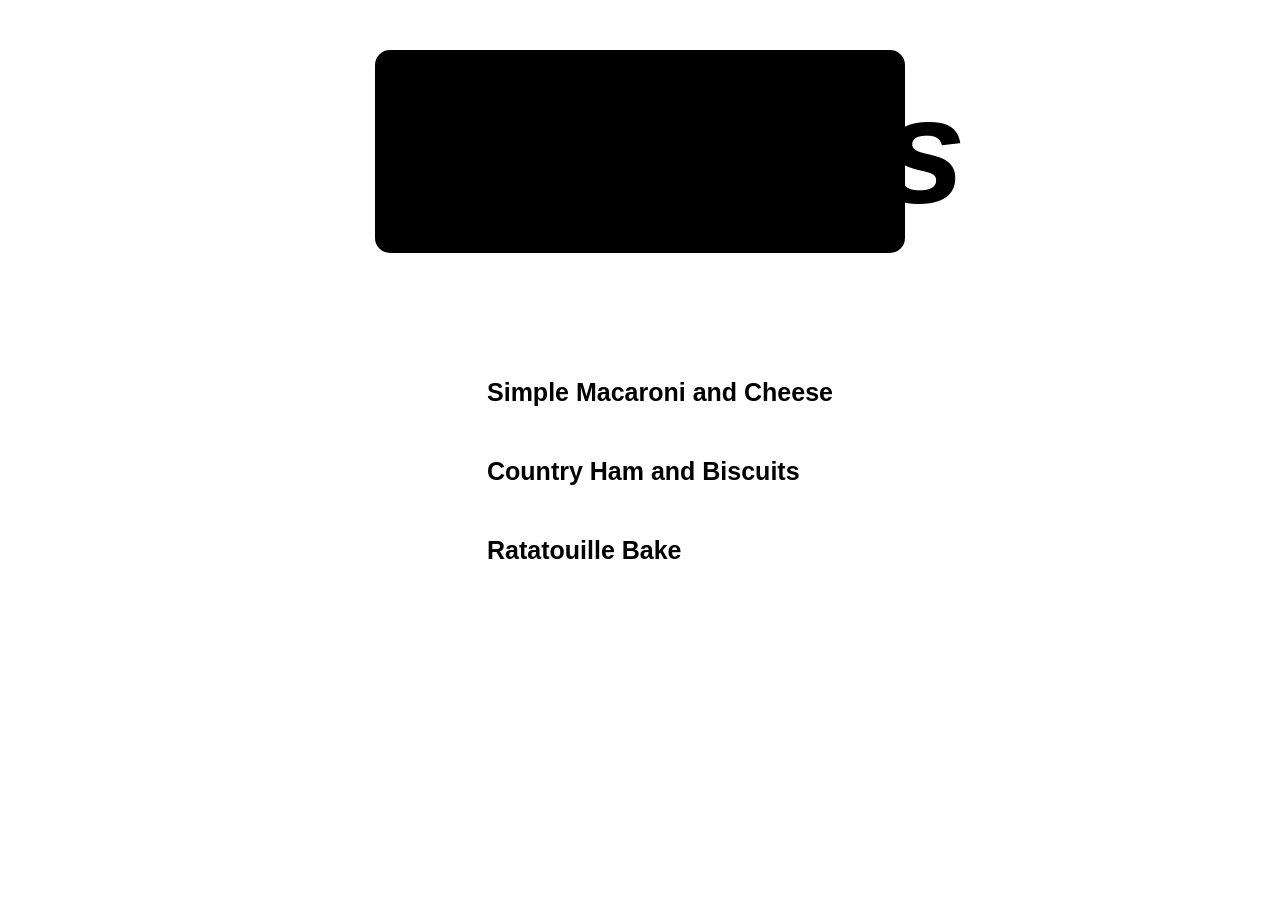
<file: OdinProjectDicontinued/odin-recipes/index.html>
<!DOCTYPE html>
<html lang="en">
    <head>
        <meta charset="utf-8">
        <title>Homepage | Recipes</title>
        <link rel="stylesheet" href="styles.css">
    </head>

    <body>
        <h1 class="title centerwhite">
            <a href="https://i.kym-cdn.com/entries/icons/facebook/000/047/907/GDao2PaXIAA5Aq3.jpg">Recipes</a>
        </h1>

        <div class="centerblack">
            <ul class="links">
                <li>
                    <a href="recipes/macncheese.html">Simple Macaroni and Cheese</a>
                </li>

                <li>
                    <a href="recipes/hamnbiscuits.html">Country Ham and Biscuits</a>
                </li>

                <li>
                    <a href="recipes/ratatouille.html">Ratatouille Bake</a>
                </li>
            </ul>
        </div>
    </body>
</html>
</file>
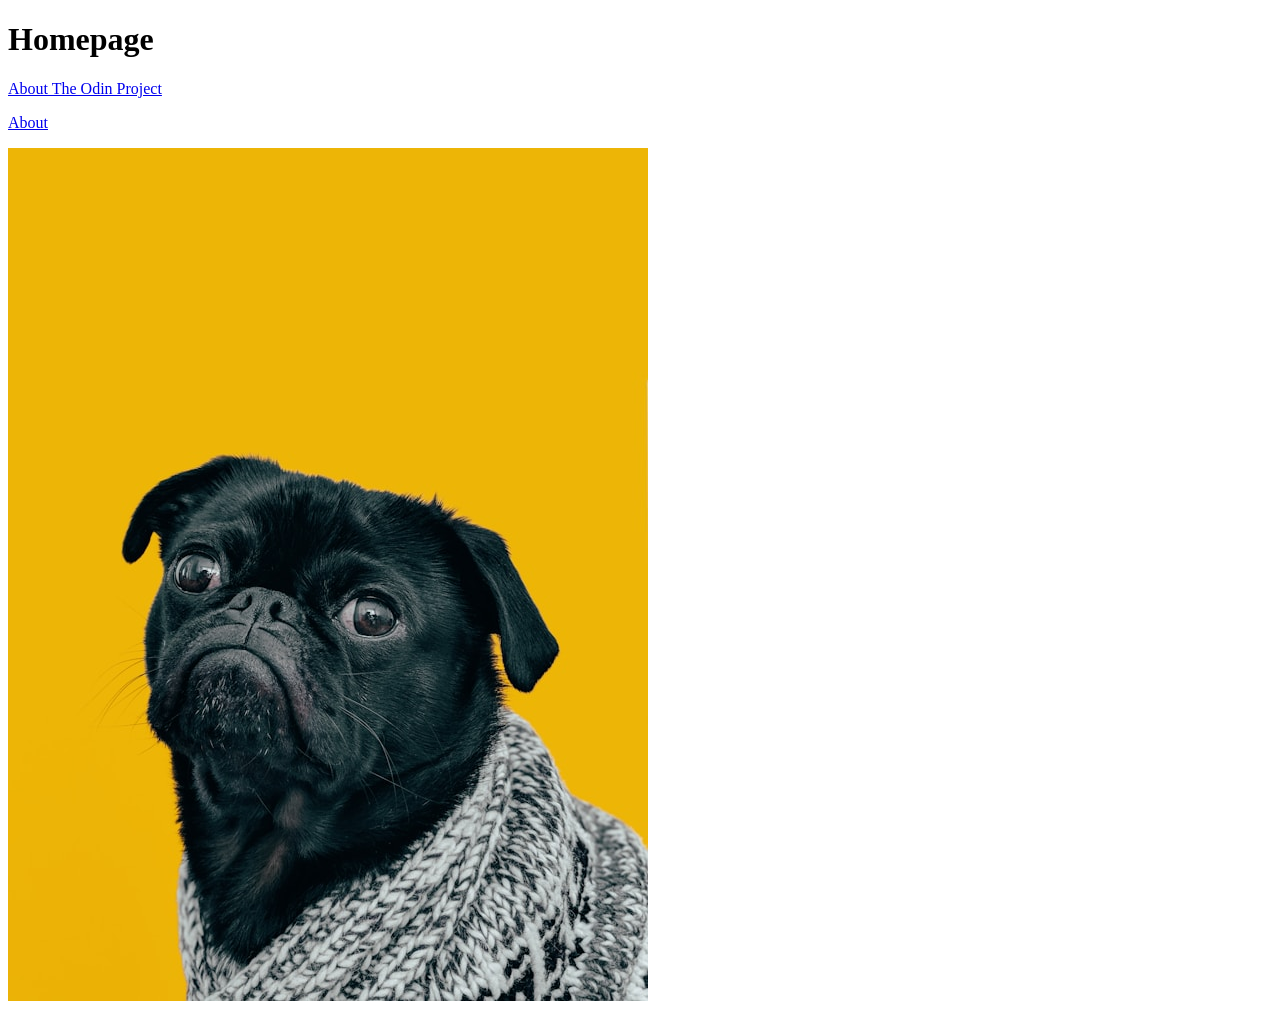
<file: OdinProjectDicontinued/html-basics/odin-links-and-images/index.html>
<!DOCTYPE html>
<html lang="en">
    <head>
        <meta charset="utf-8">
        <title>Links and Images</title>
    </head>

    <body>
        <h1>Homepage</h1>
        <a href="https://www.theodinproject.com/about" target="_blank" rel="noopener noreferrer" >About The Odin Project</a>

        <p><a href="./pages/about.html">About</a></p>

        <img src="./images/dog.jpg" alt="Charles the Dog" height="853" width="640">
    </body>
</html>
</file>
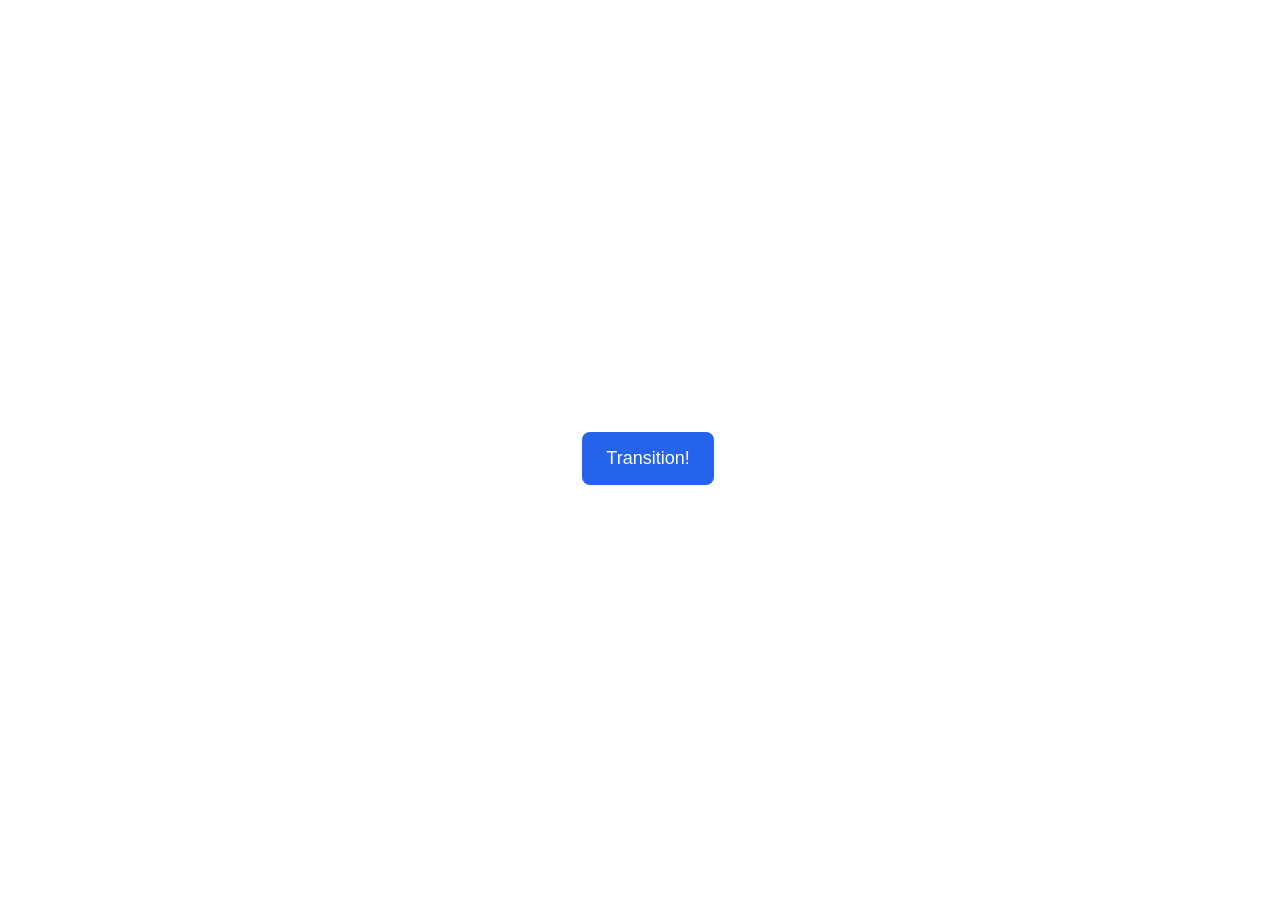
<file: OdinProjectDicontinued/css-exercises/advanced-html-css/animation/01-button-hover/index.html>
<!DOCTYPE html>
<html lang="en">
  <head>
    <meta charset="UTF-8" />
    <meta http-equiv="X-UA-Compatible" content="IE=edge" />
    <meta name="viewport" content="width=device-width, initial-scale=1.0" />
    <title>Button Hover</title>
    <link rel="stylesheet" href="style.css" />
  </head>
  <body>
    <div id="transition-container">
      <button>Transition!</button>
    </div>
  </body>
</html>
</file>
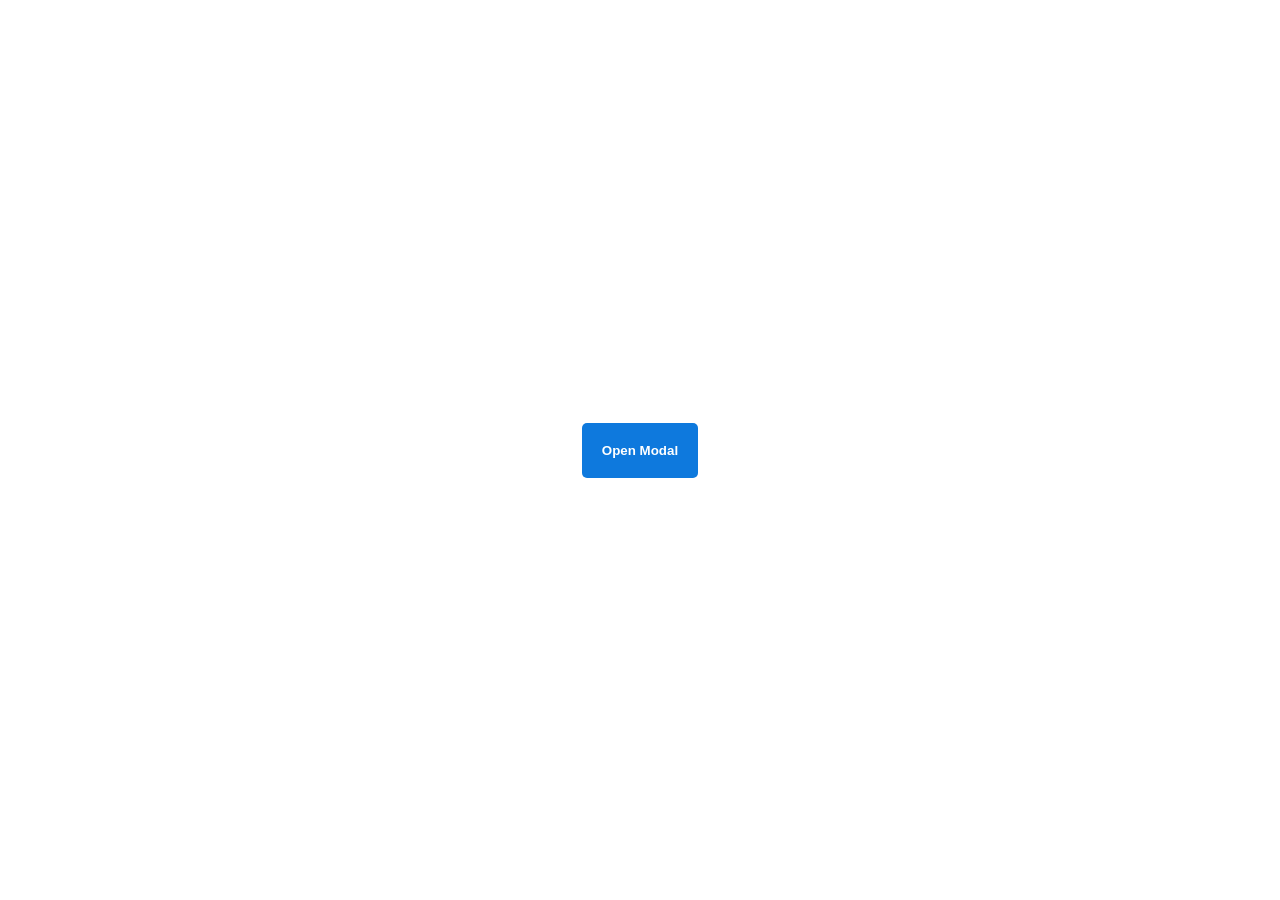
<file: OdinProjectDicontinued/css-exercises/advanced-html-css/animation/02-pop-up/index.html>
<!DOCTYPE html>
<html lang="en">
  <head>
    <meta charset="UTF-8" />
    <meta http-equiv="X-UA-Compatible" content="IE=edge" />
    <meta name="viewport" content="width=device-width, initial-scale=1.0" />
    <title>Popup</title>
    <link rel="stylesheet" href="style.css" />
  </head>
  <body>
    <div class="backdrop"></div>
    <div class="popup-modal">
      <h1>Look at me!</h1>
      <p>I'm a pop up dialog!</p>
      <button id="close-modal">Close Modal</button>
    </div>
    <div class="button-container">
      <button id="trigger-modal">Open Modal</button>
    </div>
    <script src="script.js"></script>
  </body>
</html>
</file>
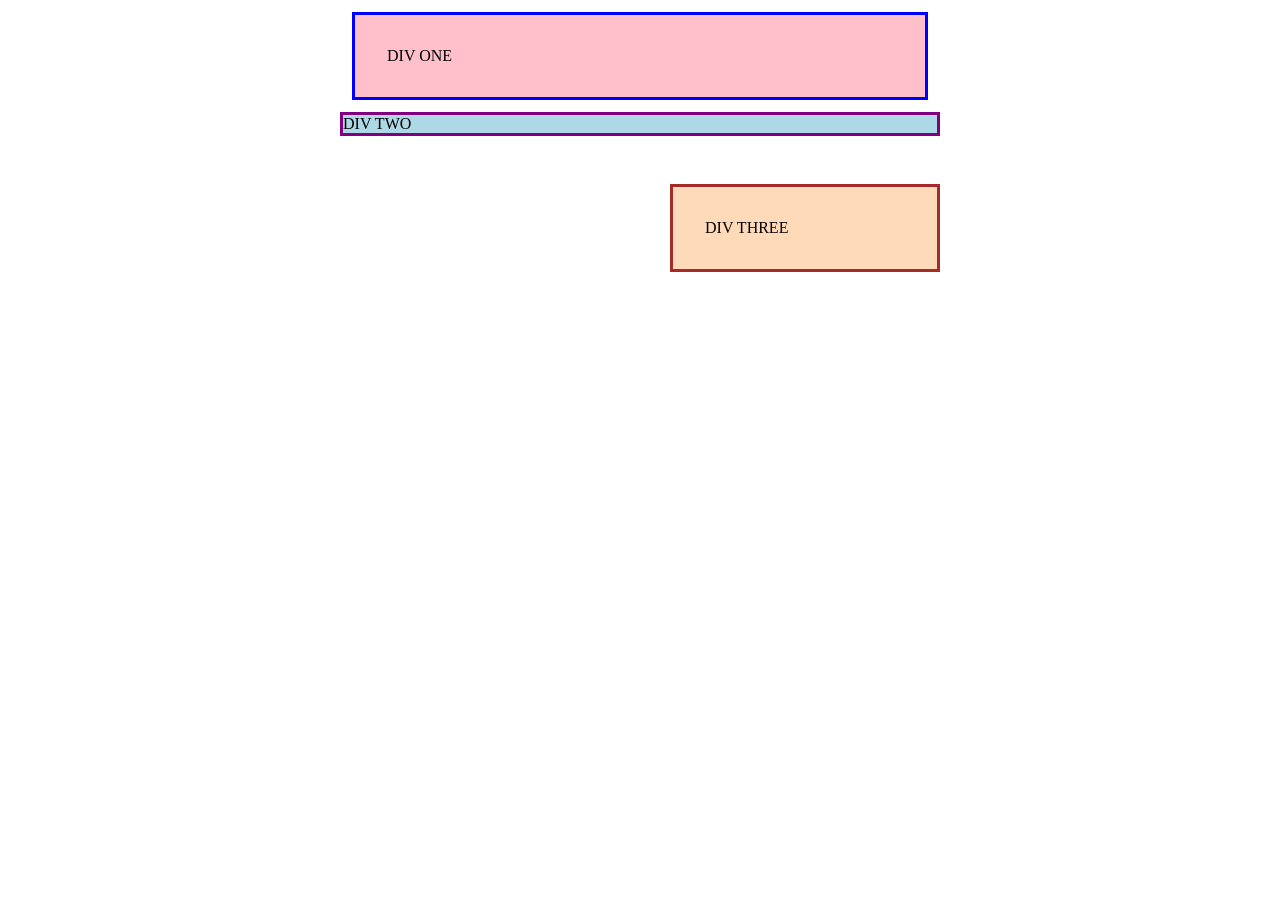
<file: OdinProjectDicontinued/css-exercises/foundations/block-and-inline/01-margin-and-padding-1/index.html>
<!DOCTYPE html>
<html lang="en">
  <head>
    <meta charset="UTF-8">
    <meta http-equiv="X-UA-Compatible" content="IE=edge">
    <meta name="viewport" content="width=device-width, initial-scale=1.0">
    <title>Margin and Padding exercise</title>
    <link rel="stylesheet" href="style.css">
  </head>
  <body>
    <div class="one">
      DIV ONE
    </div>
    <div class="two">
      DIV TWO
    </div>
    <div class="three">
      DIV THREE
    </div>
  </body>
</html>
</file>
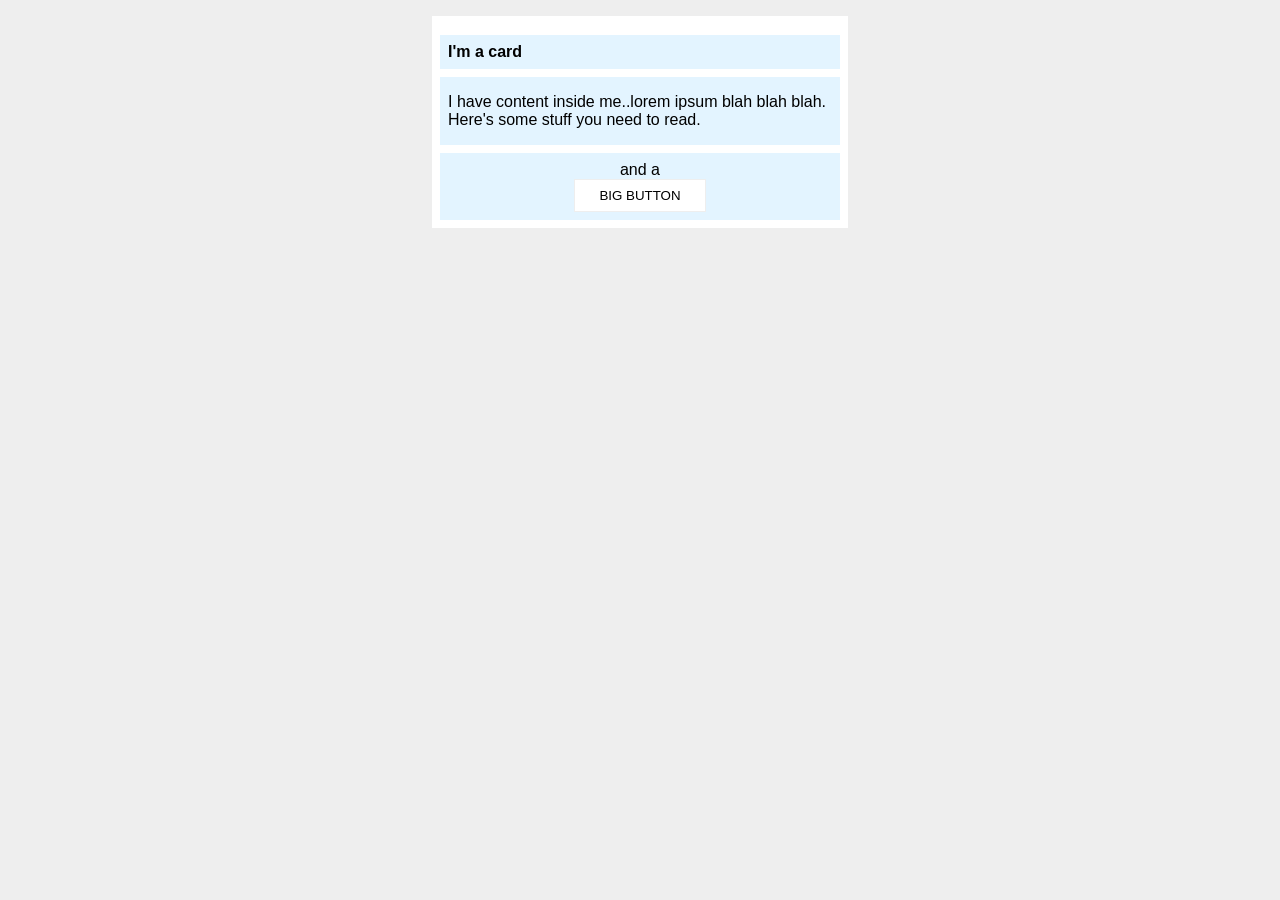
<file: OdinProjectDicontinued/css-exercises/foundations/block-and-inline/02-margin-and-padding-2/index.html>
<!DOCTYPE html>
<html lang="en">
  <head>
    <meta charset="UTF-8">
    <meta http-equiv="X-UA-Compatible" content="IE=edge">
    <meta name="viewport" content="width=device-width, initial-scale=1.0">
    <title>Margin and Padding exercise 2</title>
    <link rel="stylesheet" href="style.css">
  </head>
  <body>
    <div class="card">
      <h1 class="title">I'm a card</h1>
      <div class="content">I have content inside me..lorem ipsum blah blah blah. Here's some stuff you need to read.</div>
      <div class="button-container">and a <button>BIG BUTTON</button></div>
    </div>
  </body>
</html>
</file>
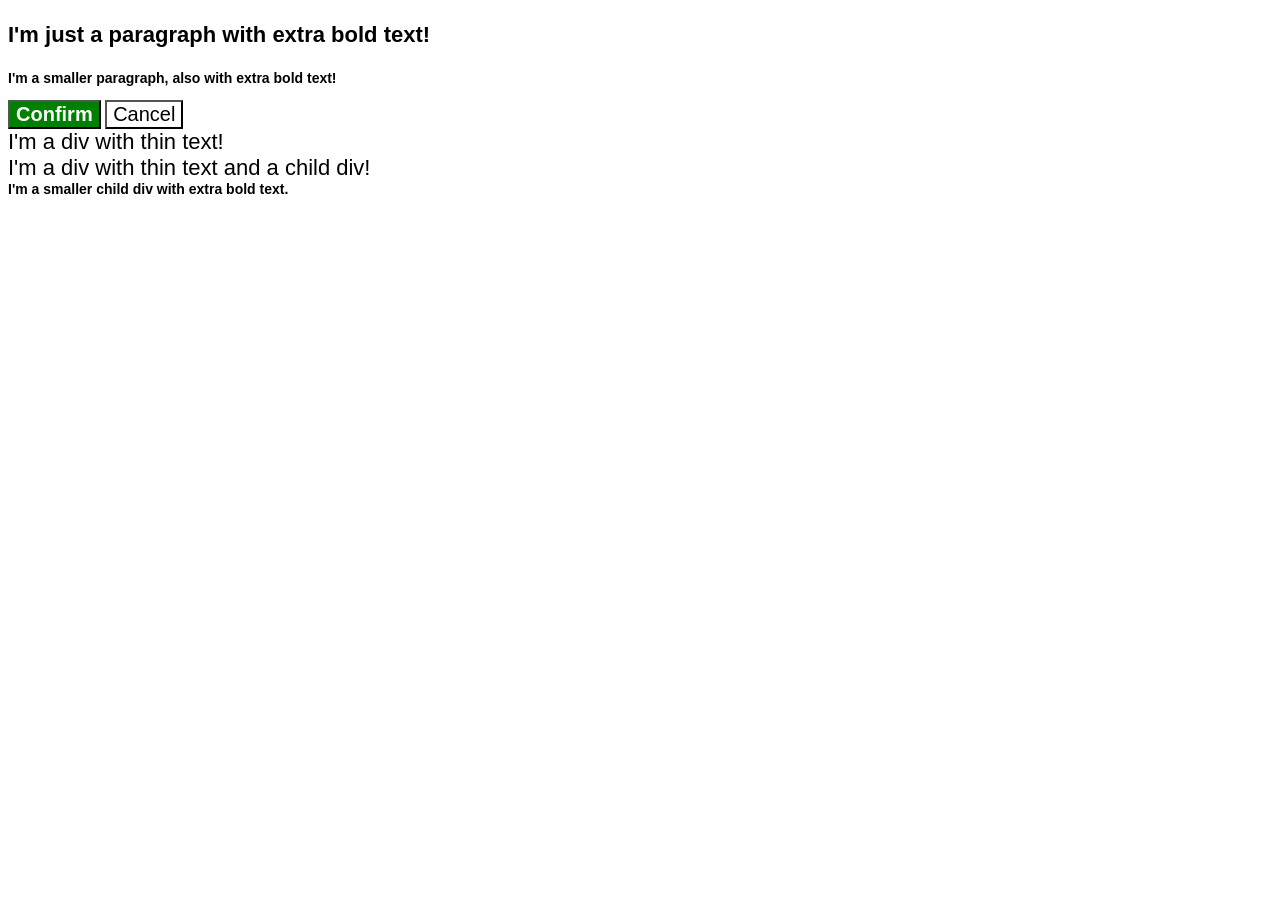
<file: OdinProjectDicontinued/css-exercises/foundations/cascade/01-cascade-fix/index.html>
<!DOCTYPE html>
<html lang="en">
  <head>
    <meta charset="UTF-8">
    <meta http-equiv="X-UA-Compatible" content="IE=edge">
    <meta name="viewport" content="width=device-width, initial-scale=1.0">
    <title>Fix the Cascade</title>
    <link rel="stylesheet" href="style.css">
  </head>
  <body>
    <p class="para">I'm just a paragraph with extra bold text!</p>
    <p class="para small-para">I'm a smaller paragraph, also with extra bold text!</p>

    <button id="confirm-button" class="button confirm">Confirm</button>
    <button id="cancel-button" class="button cancel">Cancel</button>

    <div class="text">I'm a div with thin text!</div>
    <div class="text">I'm a div with thin text and a child div!
      <div class="text child">I'm a smaller child div with extra bold text.</div>
    </div>
  </body>
</html>
</file>
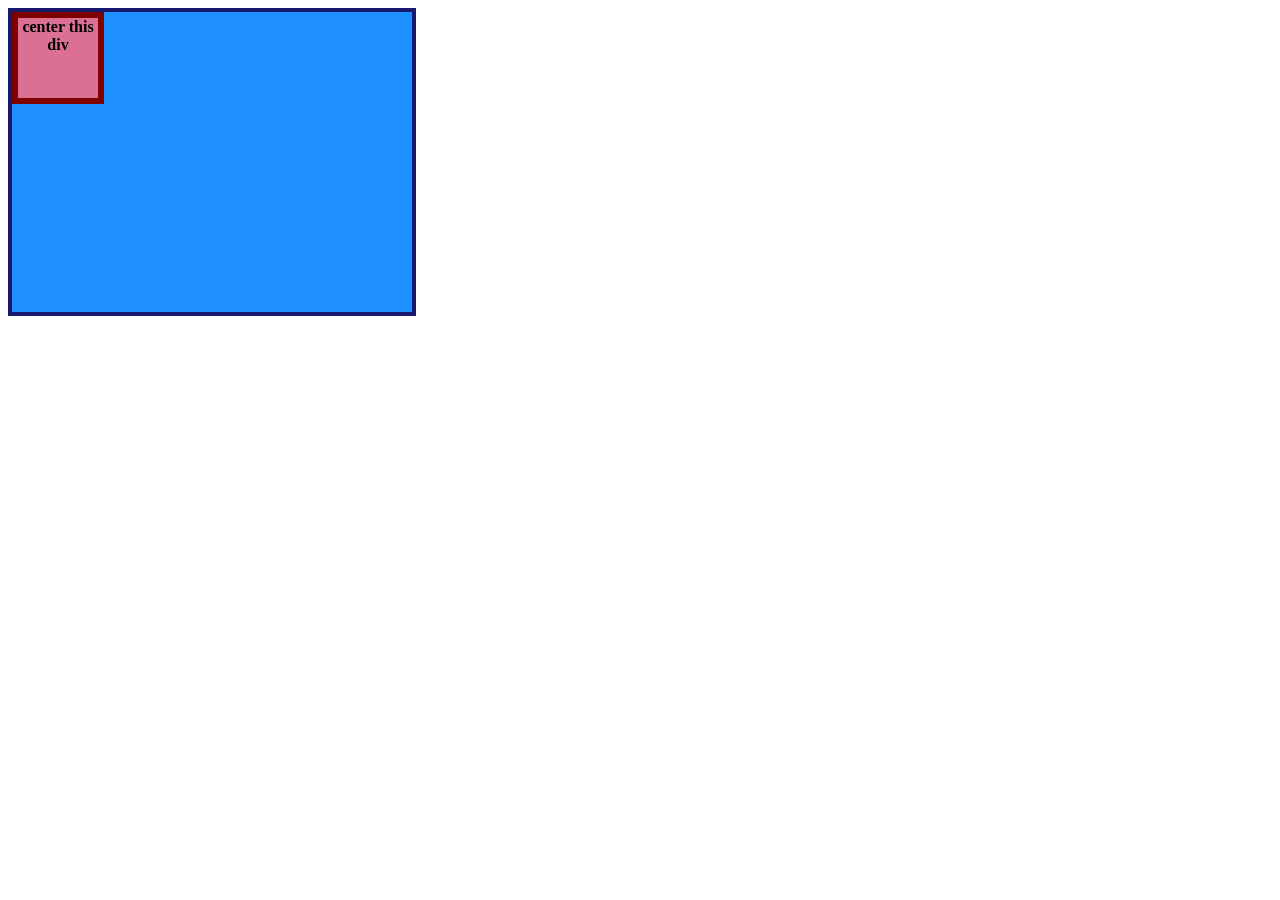
<file: OdinProjectDicontinued/css-exercises/foundations/flex/01-flex-center/index.html>
<!DOCTYPE html>
<html lang="en">
  <head>
    <meta charset="UTF-8">
    <meta http-equiv="X-UA-Compatible" content="IE=edge">
    <meta name="viewport" content="width=device-width, initial-scale=1.0">
    <title>CENTER THIS DIV</title>
    <link rel="stylesheet" href="style.css">
  </head>
  <body>
    <div class="container">
      <div class="box">center this div</div>
    </div>
  </body>
</html>
</file>
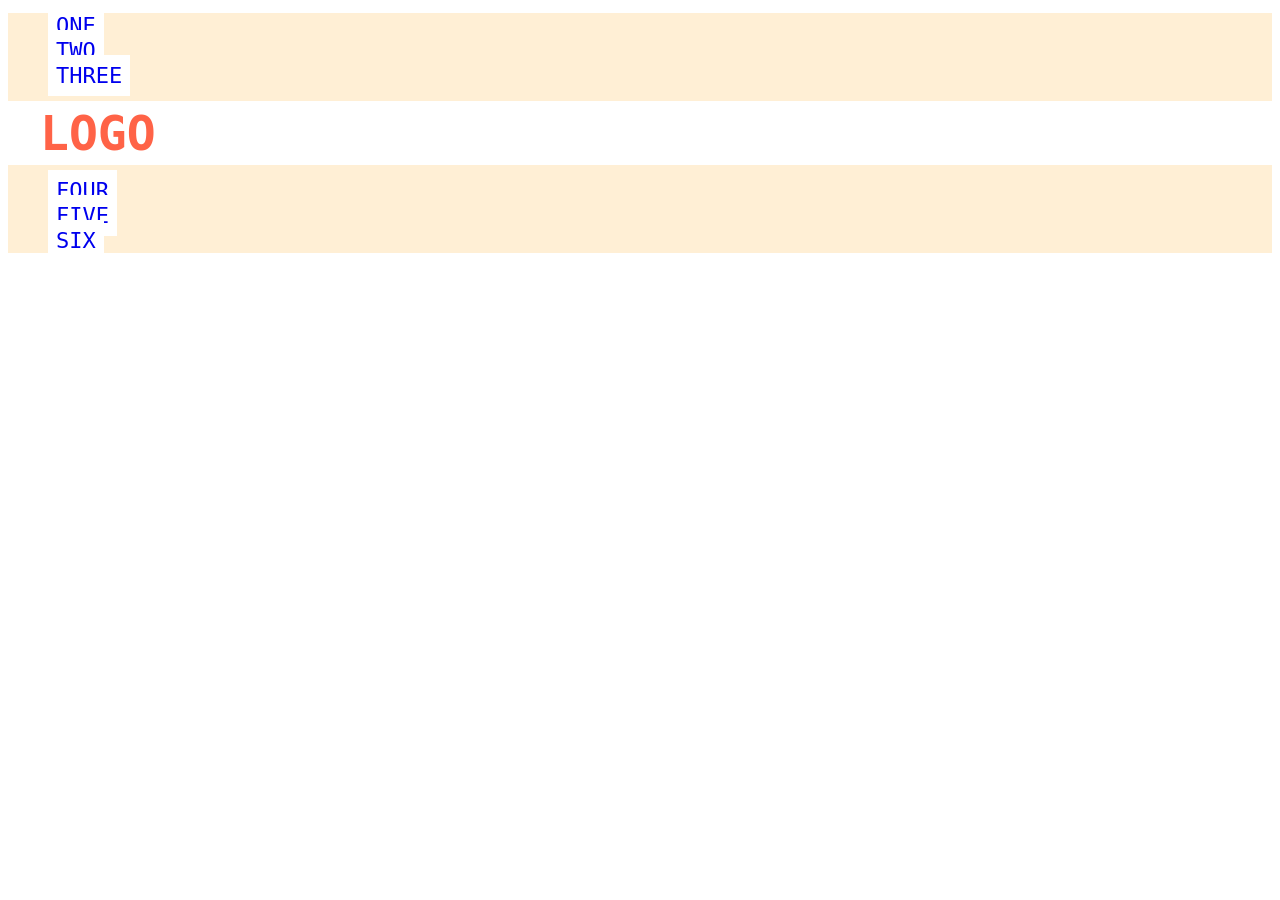
<file: OdinProjectDicontinued/css-exercises/foundations/flex/02-flex-header/index.html>
<!DOCTYPE html>
<html lang="en">
  <head>
    <meta charset="UTF-8">
    <meta http-equiv="X-UA-Compatible" content="IE=edge">
    <meta name="viewport" content="width=device-width, initial-scale=1.0">
    <title>Flex Header</title>
    <link rel="stylesheet" href="style.css">
  </head>
  <body>
    <div class="header">
      <div class="left-links">
        <ul>
          <li><a href="#">ONE</a></li>
          <li><a href="#">TWO</a></li>
          <li><a href="#">THREE</a></li>
        </ul>
      </div>
      <div class="logo">LOGO</div>
      <div class="right-links">
        <ul>
          <li><a href="#">FOUR</a></li>
          <li><a href="#">FIVE</a></li>
          <li><a href="#">SIX</a></li>
        </ul>
      </div>
    </div>
  </body>
</html>
</file>
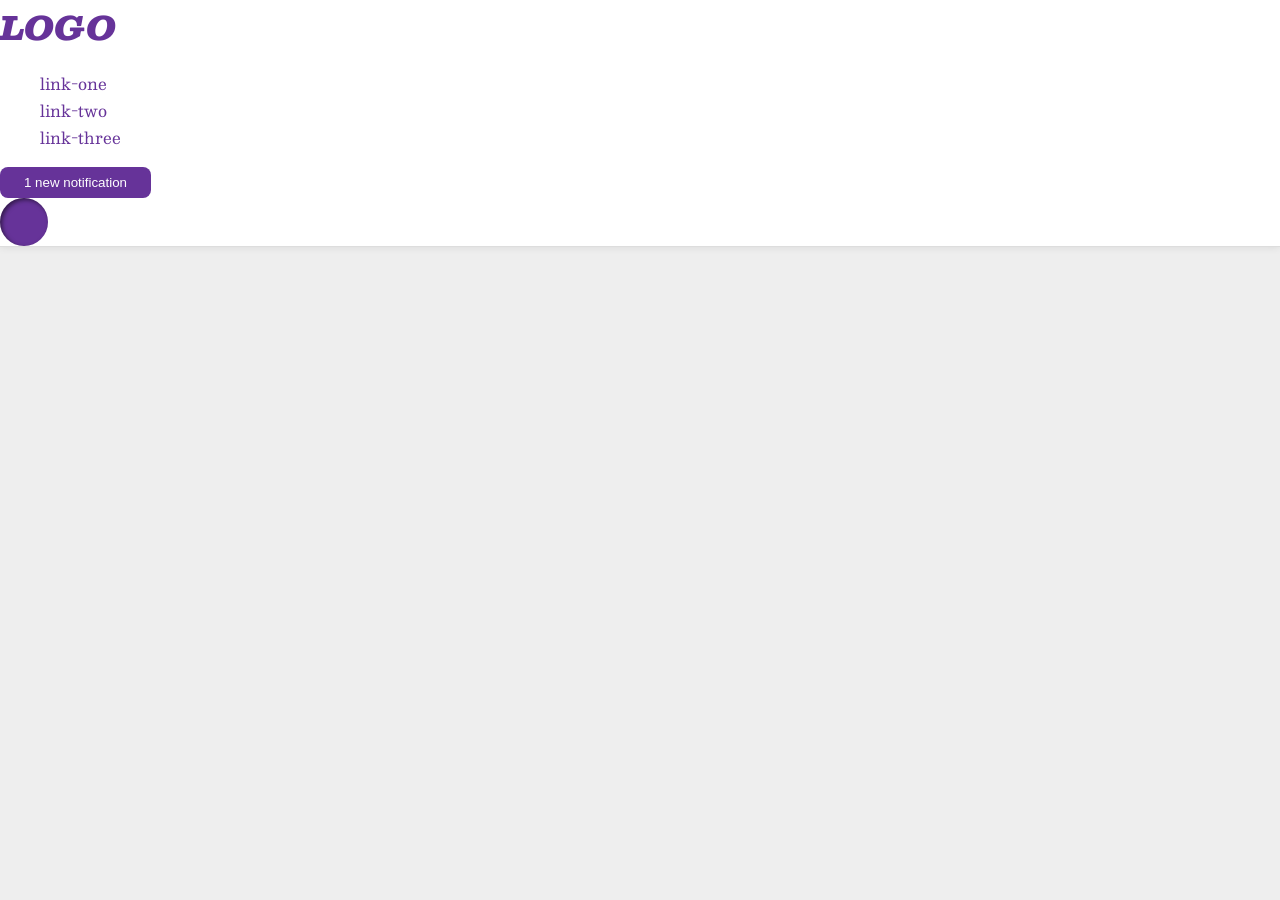
<file: OdinProjectDicontinued/css-exercises/foundations/flex/03-flex-header-2/index.html>
<!DOCTYPE html>
<html lang="en">
  <head>
    <meta charset="UTF-8">
    <meta http-equiv="X-UA-Compatible" content="IE=edge">
    <meta name="viewport" content="width=device-width, initial-scale=1.0">
    <title>Flex Header 2</title>
    <link rel="stylesheet" href="style.css">
  </head>
  <body>
    <div class="header">
      <div class="logo">
        LOGO
      </div>
      <ul class="links">
        <li><a href="https://google.com">link-one</a></li>
        <li><a href="https://google.com">link-two</a></li>
        <li><a href="https://google.com">link-three</a></li>
      </ul>
      <button class="notifications">
        1 new notification
      </button>
      <div class="profile-image"></div>
    </div>
  </body>
</html>
</file>
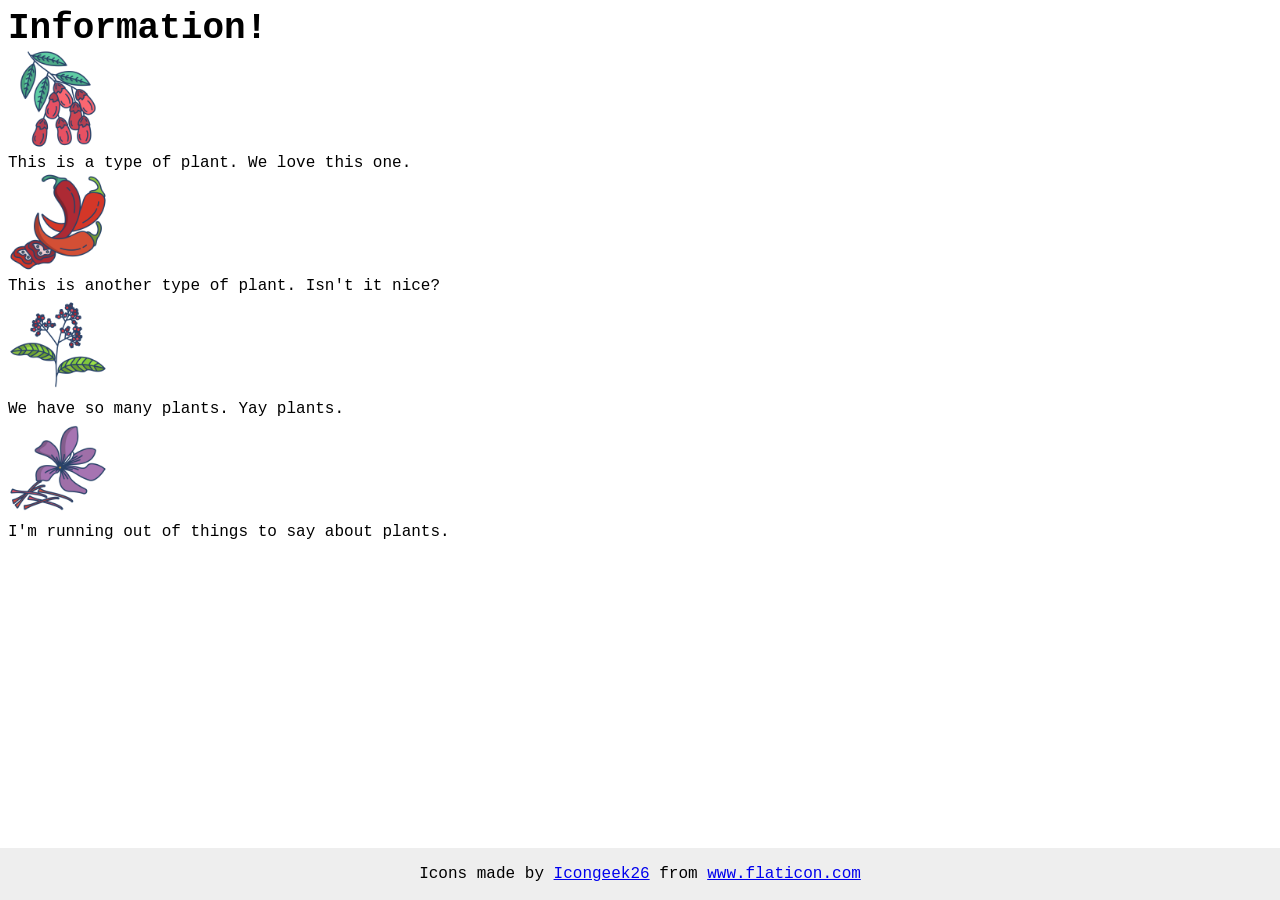
<file: OdinProjectDicontinued/css-exercises/foundations/flex/04-flex-information/index.html>
<!DOCTYPE html>
<html lang="en">
  <head>
    <meta charset="UTF-8">
    <meta http-equiv="X-UA-Compatible" content="IE=edge">
    <meta name="viewport" content="width=device-width, initial-scale=1.0">
    <title>Information</title>
    <link rel="stylesheet" href="style.css">
  </head>
  <body>
    <div class="title">Information!</div>

    <img src="./images/barberry.png" alt="barberry">
    <div class="text">This is a type of plant. We love this one.</div>

    <img src="./images/chilli.png" alt="chili">
    <div class="text">This is another type of plant. Isn't it nice?</div>

    <img src="./images/pepper.png" alt="pepper">
    <div class="text">We have so many plants. Yay plants.</div>

    <img src="./images/saffron.png" alt="saffron">
    <div class="text">I'm running out of things to say about plants.</div>

    <!-- disregard this section, it's here to give attribution to the creator of these icons -->
    <div class="footer">
      <div>Icons made by <a href="https://www.flaticon.com/authors/icongeek26" title="Icongeek26">Icongeek26</a> from <a href="https://www.flaticon.com/" title="Flaticon">www.flaticon.com</a></div>
    </div>
  </body>
</html>
</file>
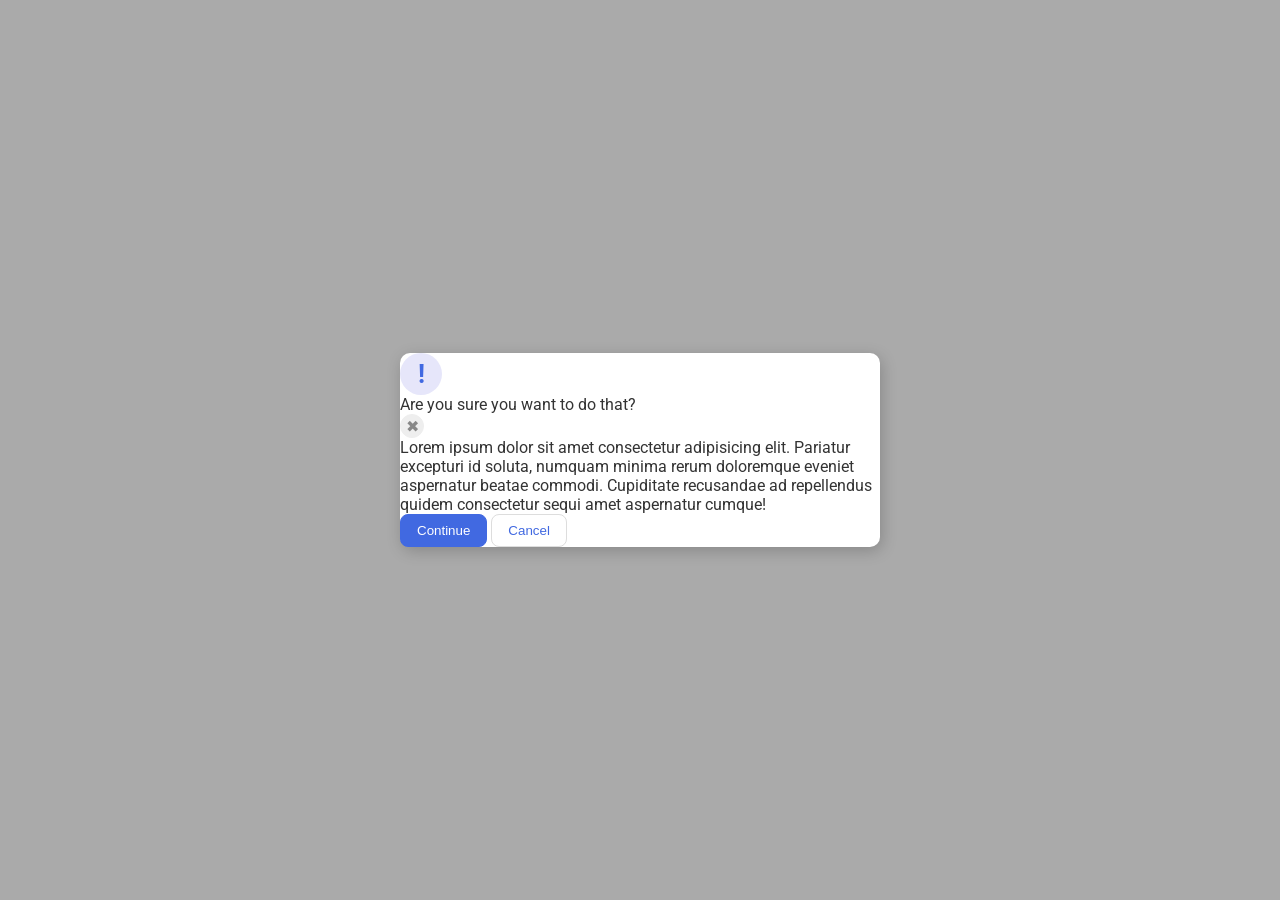
<file: OdinProjectDicontinued/css-exercises/foundations/flex/05-flex-modal/index.html>
<!DOCTYPE html>
<html lang="en">
  <head>
    <meta charset="UTF-8">
    <meta http-equiv="X-UA-Compatible" content="IE=edge">
    <meta name="viewport" content="width=device-width, initial-scale=1.0">
    <link rel="stylesheet" href="style.css">
    <title>Modal</title>
  </head>
  <body>
    <div class="modal">
      <div class="icon">!</div>
      <div class="header">Are you sure you want to do that?</div>
      <button class="close-button">✖</button>
      <div class="text">Lorem ipsum dolor sit amet consectetur adipisicing elit. Pariatur excepturi id soluta, numquam minima rerum doloremque eveniet aspernatur beatae commodi. Cupiditate recusandae ad repellendus quidem consectetur sequi amet aspernatur cumque!</div>
      <button class="continue">Continue</button>
      <button class="cancel">Cancel</button>
    </div>
  </body>
</html>
</file>
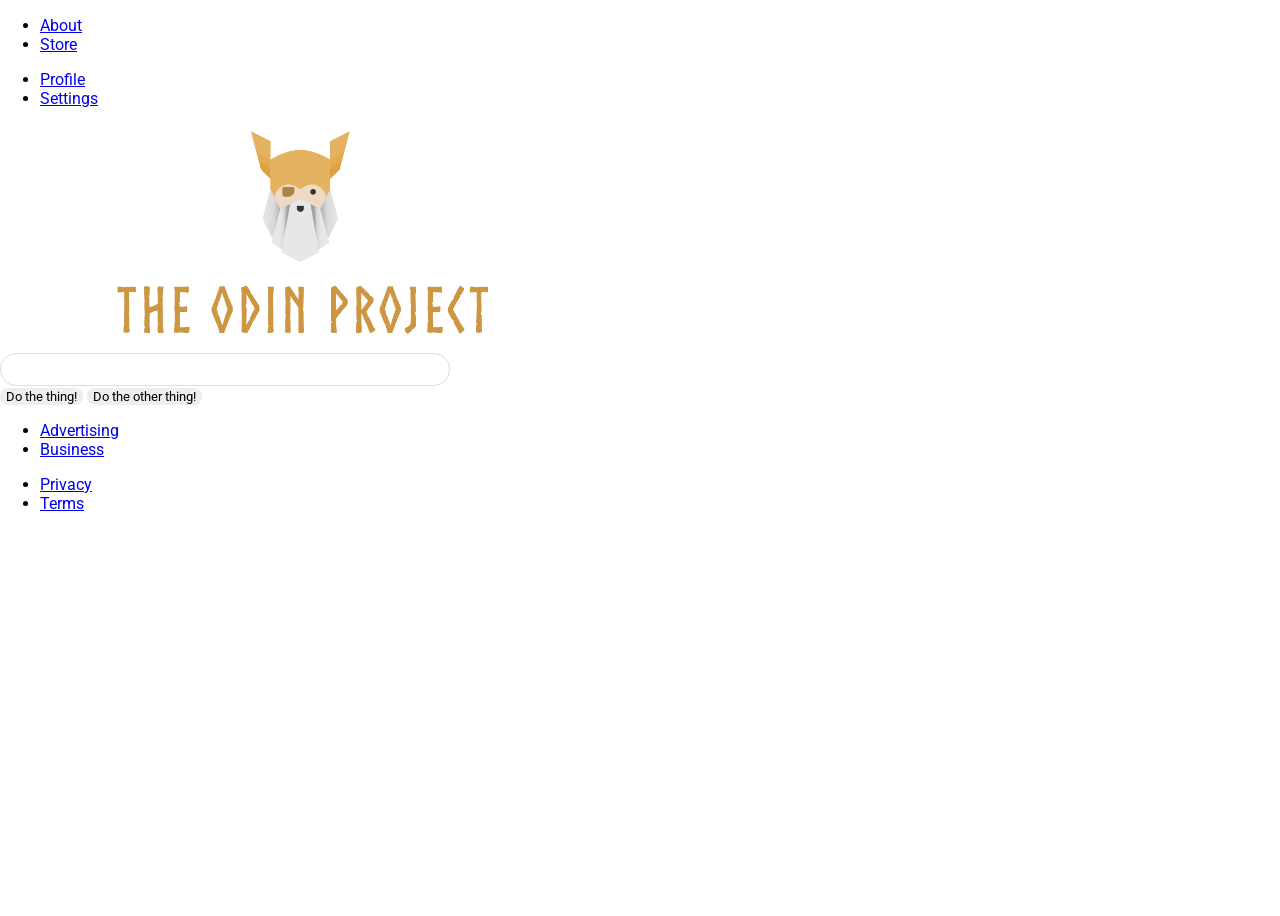
<file: OdinProjectDicontinued/css-exercises/foundations/flex/06-flex-layout/index.html>
<!DOCTYPE html>
<html lang="en">
  <head>
    <meta charset="UTF-8">
    <meta http-equiv="X-UA-Compatible" content="IE=edge">
    <meta name="viewport" content="width=device-width, initial-scale=1.0">
    <title>LAYOUT</title>
    <link rel="stylesheet" href="./style.css">
  </head>
  <body>
    <div class="header">
      <ul class="left-links">
        <li><a href="#">About</a></li>
        <li><a href="#">Store</a></li>
      </ul>
      <ul class="right-links">
        <li><a href="#">Profile</a></li>
        <li><a href="#">Settings</a></li>
      </ul>
    </div>
    <div class="content">
      <img src="./logo.png" alt="Project logo. Represents odin with the project name.">
      <div class="input">
        <input type="text">
      </div>
      <div class="buttons">
        <button>Do the thing!</button>
        <button>Do the other thing!</button>
      </div>
    </div>
    <div class="footer">
      <ul class="left-links">
        <li><a href="#">Advertising</a></li>
        <li><a href="#">Business</a></li>
      </ul>
      <ul class="right-links">
        <li><a href="#">Privacy</a></li>
        <li><a href="#">Terms</a></li>
      </ul>
    </div>
  </body>
</html>
</file>
<file: OdinProjectDicontinued/odin-recipes/styles.css>
* {
    font-family: 'Franklin Gothic Medium', 'Arial Narrow', Arial, sans-serif;
}

.title {
    font-style: italic;
    font-size: 150px;
    font-weight: 900;
    background-color: black;

    display: block;
    margin: 50px auto 100px;
    padding: 15px;
    height: auto;
    width: 500px;
    border-radius: 15px;
}

li {
    margin-bottom: 50px;
}

.links {
    display: inline-block;
    text-align: left;
    list-style-type: none;
    font-size: 25px;
    font-weight: 550;

}
/* list-style-type: none; removes the bullet points on the ul opening/closing tag (unordered list) */

.centerblack {
    text-align: center;
    color: black;
}

.centerwhite {
    text-align: center;
    color: white;
}

.centerwhite a:visited {
    color: white;
    text-decoration: none;
}

a:link {
    color:black;
    text-decoration: none;
}
/* a:link selects unvisited links */
/* text-decoration: none; removes all properties of the link text i.e. underlined text */

a:visited {
    color:black;
}
/* a:visited selects visited links */

a:hover {
    color: rgb(125,125,125);
}
/* a:hover selects and changes the properties when you hover over a link with your cursor */

.title a:hover {
    color: red;
}
</file>
<file: OdinProjectDicontinued/css-exercises/advanced-html-css/animation/01-button-hover/style.css>
#transition-container {
  width: 100vw;
  height: 100vh;
  display: flex;
  flex-direction: column;
  justify-content: center;
  align-items: center;
  font-family: Arial, sans-serif;
}

button {
  border-radius: 8px;
  border: none;
  background-color: #2563eb;
  color: white;
  font-size: 18px;
  padding: 16px 24px;
  text-align: center;
}
</file>
<file: OdinProjectDicontinued/css-exercises/advanced-html-css/animation/02-pop-up/style.css>
* {
  padding: 0;
  margin: 0;
}

body {
  overflow: hidden;
}

.button-container {
  width: 100vw;
  height: 100vh;
  background-color: #ffffff;
  opacity: 100%;
  display: flex;
  align-items: center;
  justify-content: center;
}

button {
  padding: 20px;
  color: #ffffff;
  background-color: #0e79dd;
  border: none;
  border-radius: 5px;
  font-weight: 600;
}

.popup-modal {
  padding: 32px 64px;
  background-color: white;
  border: 1px solid black;
  border-radius: 10px;
  position: fixed;
  top: 50%;
  left: 50%;
  transform-origin: center;
  transform: translate(-50%, -50%);
  pointer-events: none;
  opacity: 0%;
  text-align: center;
}

.popup-modal p {
  margin-bottom: 24px;
}

.backdrop {
  pointer-events: none;
  position: fixed;
  inset: 0;
  background: #000;
  opacity: 0%;
}

.popup-modal.show {
  opacity: 100%;
  pointer-events: all;
}

.backdrop.show {
  opacity: 30%;
}
</file>
<file: OdinProjectDicontinued/css-exercises/foundations/block-and-inline/01-margin-and-padding-1/style.css>
body {
  max-width: 600px;
  margin: 0 auto;
}

.one {
  background: pink;
  border: 3px solid blue;
  /* CHANGE ME */
  padding: 32px;
  margin: 12px;
}

.two {
  background: lightblue;
  border: 3px solid purple;
  /* CHANGE ME */
  margin-bottom: 48px;
}

.three {
  background: peachpuff;
  border: 3px solid brown;
  width: 200px;
  /* CHANGE ME */
  padding: 32px;
  margin-left: auto;
}
</file>
<file: OdinProjectDicontinued/css-exercises/foundations/block-and-inline/02-margin-and-padding-2/style.css>
body {
  background: #eee;
  font-family: sans-serif;
}

.card {
  width: 400px;
  background: #fff;
  margin: 16px auto;
  padding: 8px
}

.title {
  background: #e3f4ff;
  margin-bottom: 8px;
  font-size: 16px;
  padding: 8px;
}

.content {
  background: #e3f4ff;
  padding: 16px 8px;
  margin-bottom: 8px;
}

.button-container {
  background: #e3f4ff;
  padding: 8px;
  text-align: center;
}

button {
  background: white;
  border: 1px solid #eee;
  display: block;
  margin: 0 auto;
  padding: 8px 24px;
}
</file>
<file: OdinProjectDicontinued/css-exercises/foundations/cascade/01-cascade-fix/style.css>
body {
  font-family: Arial, Helvetica, sans-serif;
}

.para,
.small-para {
  color: hsl(0, 0%, 0%);
  font-weight: 800;
}

.para.small-para {
  font-size: 14px;
  font-weight: 800;
}

.para {
  font-size: 22px;
}

.button.confirm {
  background: green;
  color: white;
  font-weight: bold;
}

.button {
  background-color: rgb(255, 255, 255);
  color: rgb(0, 0, 0);
  font-size: 20px;
}

.text .child {
  color: rgb(0, 0, 0);
  font-weight: 800;
  font-size: 14px;
}

div.text {
  color: rgb(0, 0, 0);
  font-size: 22px;
  font-weight: 100;
}
</file>
<file: OdinProjectDicontinued/css-exercises/foundations/flex/01-flex-center/style.css>
.container {
  background: dodgerblue;
  border: 4px solid midnightblue;
  width: 400px;
  height: 300px;
}

.box {
  background: palevioletred;
  font-weight: bold;
  text-align: center;
  border: 6px solid maroon;
  width: 80px;
  height: 80px;
}
</file>
<file: OdinProjectDicontinued/css-exercises/foundations/flex/02-flex-header/style.css>
.header  {
  font-family: monospace;
  background: papayawhip;
}

.logo {
  font-size: 48px;
  font-weight: 900;
  color: tomato;
  background: white;
  padding: 4px 32px;
}

ul {
  /* this removes the dots on the list items*/
  list-style-type: none;
}

a {
  font-size: 22px;
  background: white;
  padding: 8px;
  /* this removes the line under the links */
  text-decoration: none;
}
</file>
<file: OdinProjectDicontinued/css-exercises/foundations/flex/03-flex-header-2/style.css>
/* this is some magical font-importing.  
you'll learn about it later. */
@import url('https://fonts.googleapis.com/css2?family=Besley:ital,wght@0,400;1,900&display=swap');

body {
  margin: 0;
  background: #eee;
  font-family: Besley, serif;
}

.header {
  background: white;
  border-bottom: 1px solid #ddd;
  box-shadow: 0 0 8px rgba(0,0,0,.1);
}

.profile-image {
  background: rebeccapurple;
  box-shadow: inset 2px 2px 4px rgba(0,0,0,.5);
  border-radius: 50%;
  width: 48px;
  height: 48px;
}

.logo {
  color: rebeccapurple;
  font-size: 32px;
  font-weight: 900;
  font-style: italic;
}

button {
  border: none;
  border-radius: 8px;
  background: rebeccapurple;
  color: white;
  padding: 8px 24px;
}

a {
  /* this removes the line under our links */
  text-decoration: none;
  color: rebeccapurple;
}

ul {
  list-style-type: none;
}
</file>
<file: OdinProjectDicontinued/css-exercises/foundations/flex/04-flex-information/style.css>
body {
  font-family: 'Courier New', Courier, monospace;
}

img {
  width: 100px;
  height: 100px;
}

.title {
  font-size: 36px;
  font-weight: 900;
}

/* do not edit this footer */
.footer {
  position: fixed;
  bottom: 0;
  left: 0;
  right: 0;
  height: 52px;
  display: flex;
  align-items: center;
  justify-content: center;
  background: #eee;
}
</file>
<file: OdinProjectDicontinued/css-exercises/foundations/flex/05-flex-modal/style.css>
@import url('https://fonts.googleapis.com/css2?family=Roboto:wght@400;700&display=swap');

html, body {
  height: 100%;
}

body {
  font-family: Roboto, sans-serif;
  margin: 0;
  background: #aaa;
  color: #333;
  /* I'll give you this one for free lol */
  display: flex;
  align-items: center;
  justify-content: center;
}

.modal {
  background: white;
  width: 480px;
  border-radius: 10px;
  box-shadow: 2px 4px 16px rgba(0,0,0,.2);
}

.icon {
  color: royalblue;
  font-size: 26px;
  font-weight: 700;
  background: lavender;
  width: 42px;
  height: 42px;
  border-radius: 50%;
  display: flex;
  align-items: center;
  justify-content: center;
}

.close-button {
  background: #eee;
  border-radius: 50%;
  color: #888;
  font-weight: 400;
  font-size: 16px;
  height: 24px;
  width: 24px;
  display: flex;
  align-items: center;
  justify-content: center;
  border: 1px solid #eee;
  padding: 0;
}

button {
  cursor: pointer;
  padding: 8px 16px;
  border-radius: 8px;
}

button.continue {
  background: royalblue;
  border: 1px solid royalblue;
  color: white;
}

button.cancel {
  background: white;
  border: 1px solid #ddd;
  color: royalblue;
}
</file>
<file: OdinProjectDicontinued/css-exercises/foundations/flex/06-flex-layout/style.css>
@import url('https://fonts.googleapis.com/css2?family=Roboto:wght@400;700&display=swap');

body {
  height: 100vh;
  margin: 0;
  overflow: hidden;
  font-family: Roboto, sans-serif;
}

img {
  width: 600px;
}

button {
  font-family: Roboto, sans-serif;
  border: none;
  border-radius: 8px;
  background: #eee;
}

input {
  border: 1px solid #ddd;
  border-radius: 16px;
  padding: 8px 24px;
  width: 400px;
}
</file>
